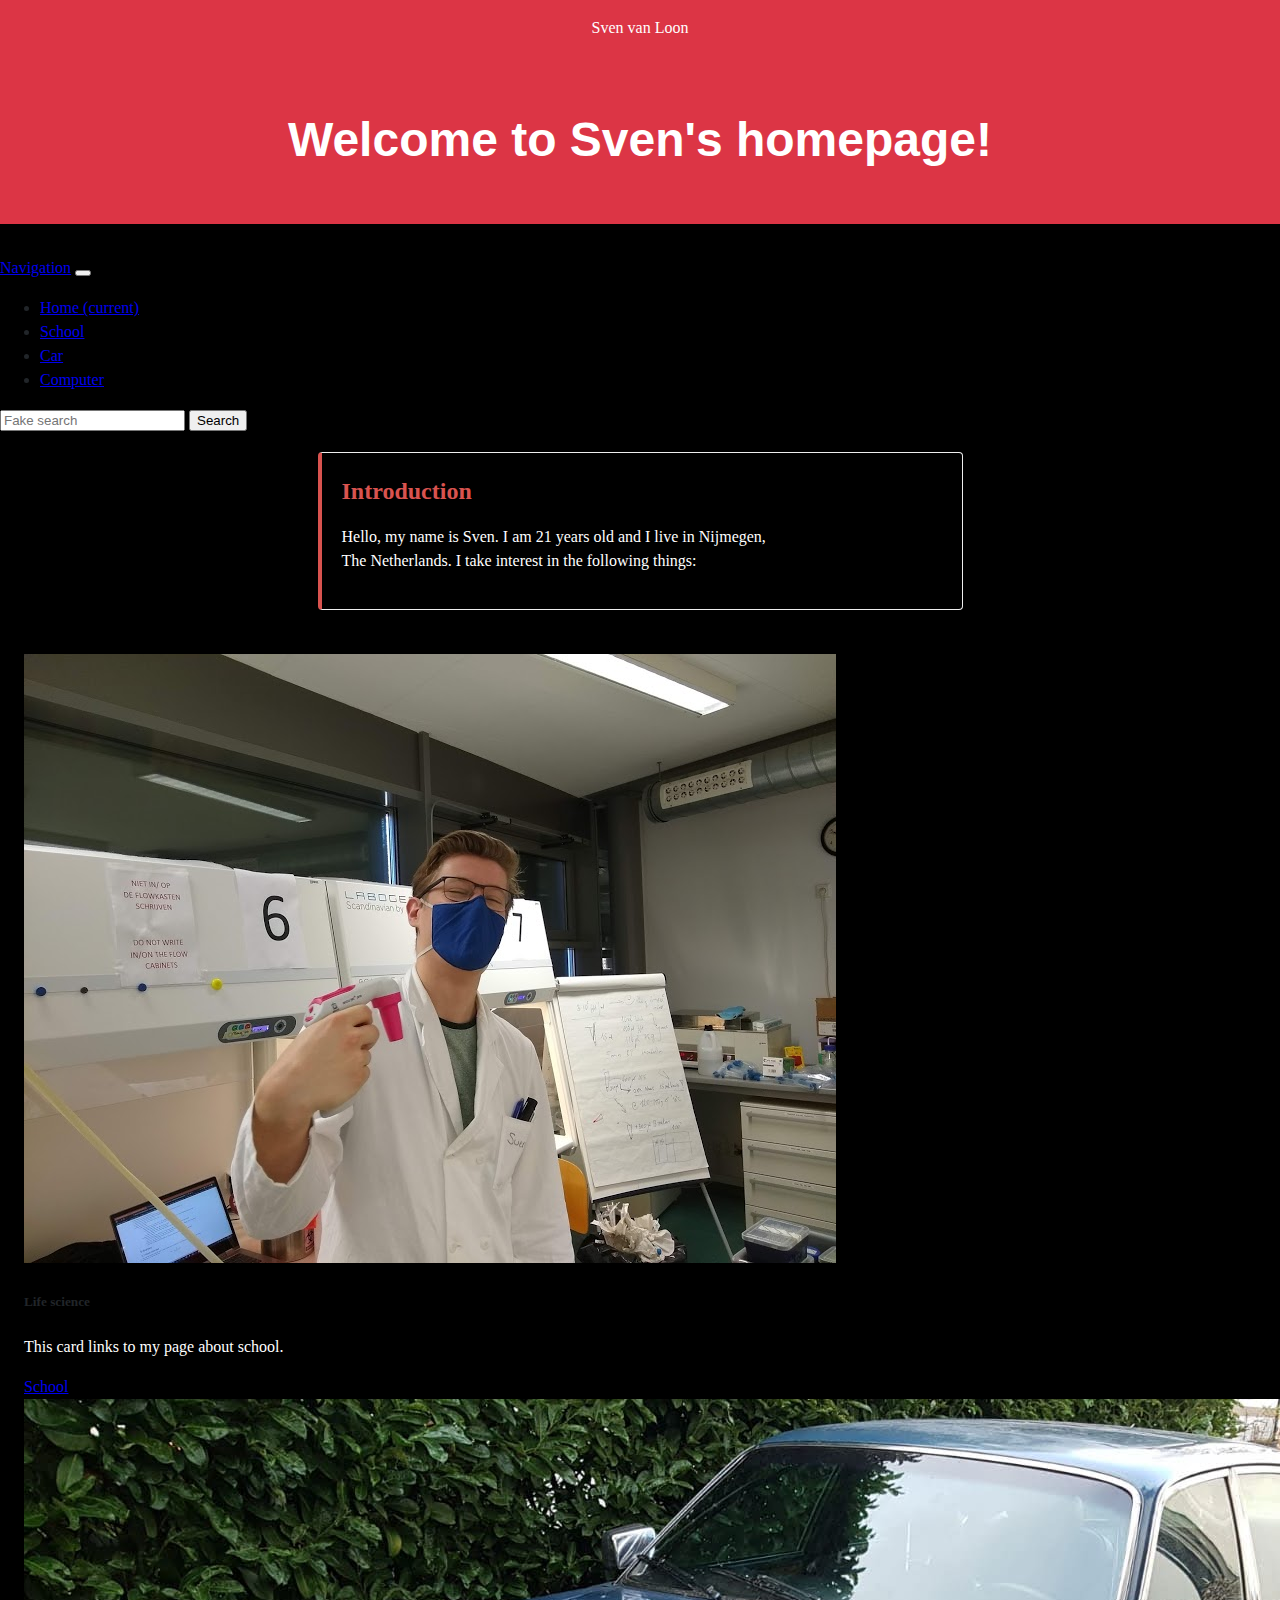
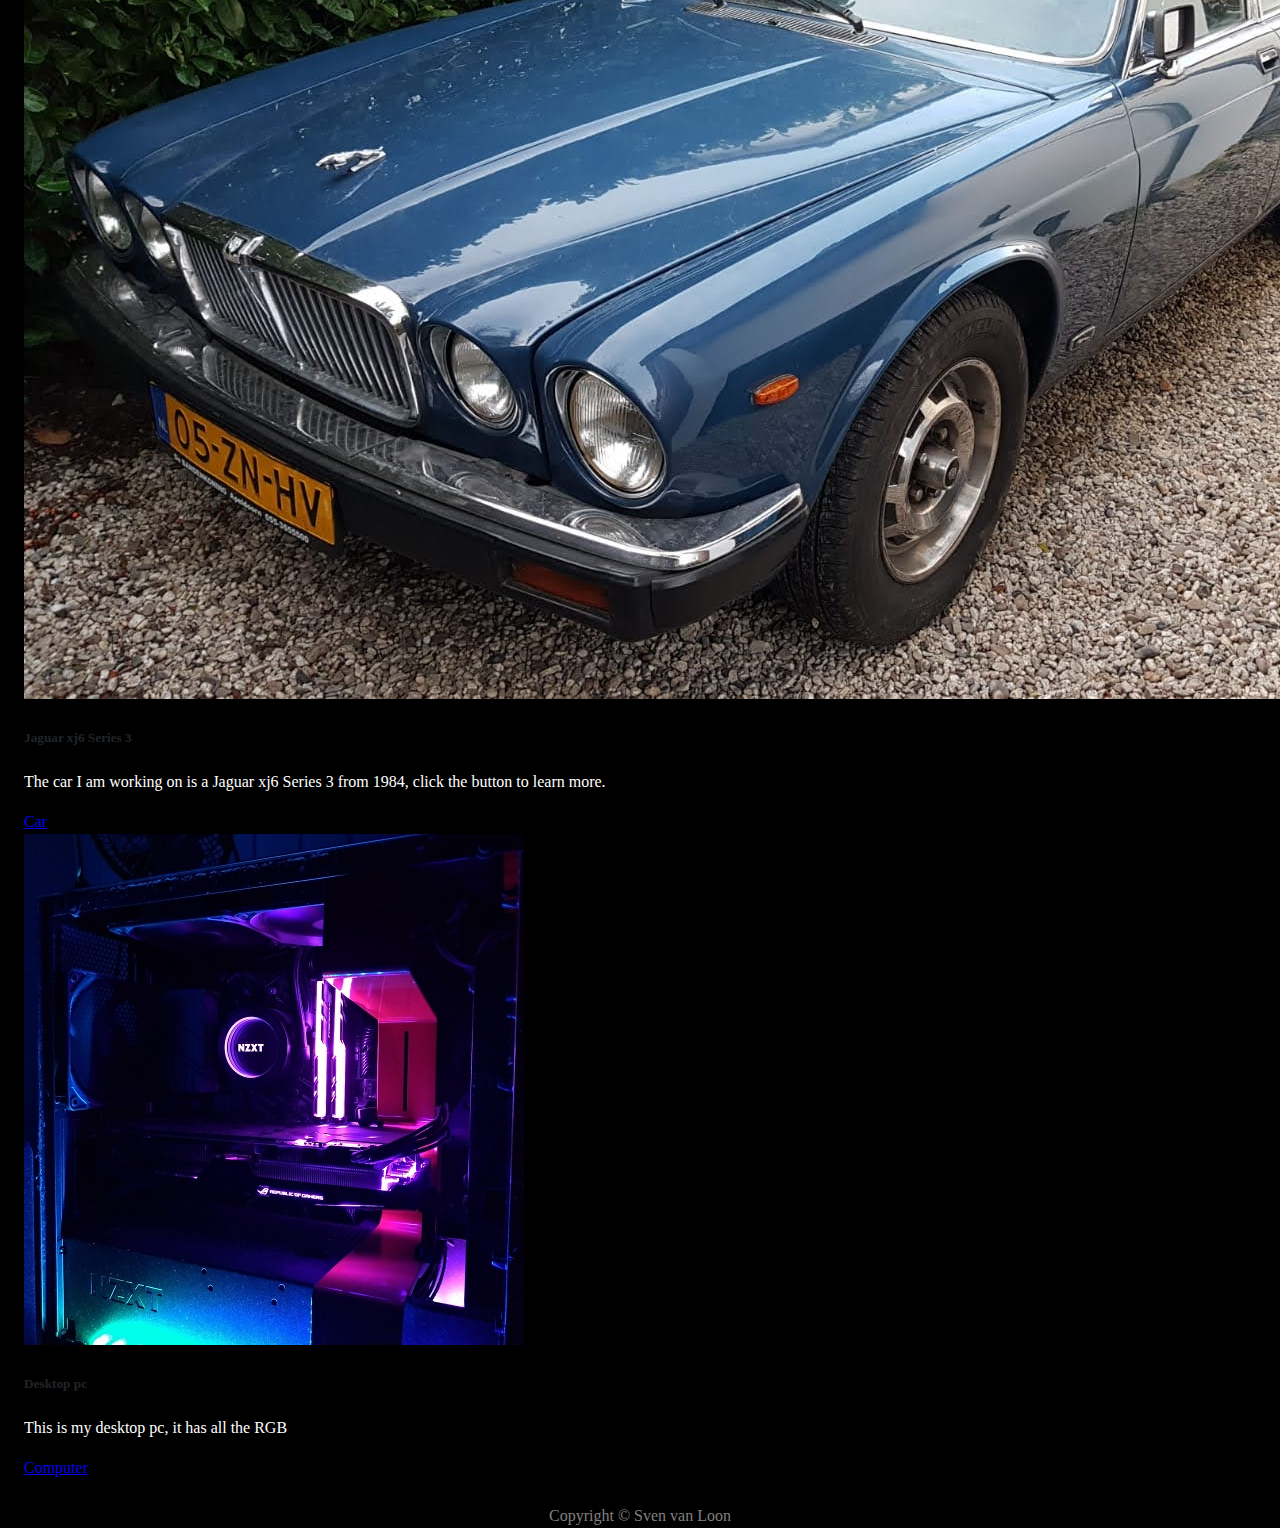
<file: homepage/index.html>
<!DOCTYPE html>

<html lang="en">
    <head>
        <link rel="stylesheet" href="https://cdn.jsdelivr.net/npm/bootstrap@4.5.3/dist/css/bootstrap.min.css" integrity="sha384-TX8t27EcRE3e/ihU7zmQxVncDAy5uIKz4rEkgIXeMed4M0jlfIDPvg6uqKI2xXr2" crossorigin="anonymous">
        <script src="https://code.jquery.com/jquery-3.5.1.slim.min.js" integrity="sha384-DfXdz2htPH0lsSSs5nCTpuj/zy4C+OGpamoFVy38MVBnE+IbbVYUew+OrCXaRkfj" crossorigin="anonymous"></script>
        <script src="https://cdn.jsdelivr.net/npm/bootstrap@4.5.3/dist/js/bootstrap.bundle.min.js" integrity="sha384-ho+j7jyWK8fNQe+A12Hb8AhRq26LrZ/JpcUGGOn+Y7RsweNrtN/tE3MoK7ZeZDyx" crossorigin="anonymous"></script>
        <link href="styles.css" rel="stylesheet">

        <title>Sven's Homepage</title>
    </head>
    <style>
        body {background-color: black;}
    </style>
    <body>
      <header>
          Sven van Loon
      </header>
      <main>
          <h1>Welcome to Sven's homepage!</h1>
      </main>

      <nav class="navbar navbar-expand-lg navbar-dark bg-dark">
        <a class="navbar-brand" href="index.html">Navigation</a>
        <button class="navbar-toggler" type="button" data-toggle="collapse" data-target="#navbarSupportedContent" aria-controls="navbarSupportedContent" aria-expanded="false" aria-label="Toggle navigation">
          <span class="navbar-toggler-icon"></span>
        </button>

        <div class="collapse navbar-collapse" id="navbarSupportedContent">
          <ul class="navbar-nav mr-auto">
            <li class="nav-item active">
              <a class="nav-link" href="index.html">Home <span class="sr-only">(current)</span></a>
            </li>
            <li class="nav-item">
              <a class="nav-link" href="page2.html">School</a>
            </li>
            <li class="nav-item">
              <a class="nav-link" href="page3.html">Car</a>
            </li>
            <li class="nav-item">
              <a class="nav-link" href="page4.html">Computer</a>
            </li>
          </ul>
          <form class="form-inline my-2 my-lg-0">
            <input class="form-control mr-sm-2" type="search" placeholder="Fake search" aria-label="Search">
            <button class="btn btn-outline-danger my-2 my-sm-0" type="submit">Search</button>
          </form>
        </div>
      </nav>

      <div class="text">
        <h4>Introduction</h4>
        <p>
          Hello, my name is Sven. I am 21 years old and I live in Nijmegen,<br>The Netherlands.  I take interest in the following things:
        </p>
      </div>

      <div class="align">
      <div class="card-deck">
        <div class="card border-danger bg-danger mb-3">
          <img src="pictures/schoolfoto.jpg" class="card-img-top" alt="School">
          <div class="card-body text-light">
            <h5 class="card-title">Life science</h5>
            <p class="card-text">This card links to my page about school.</p>
            <a href="page2.html" class="btn btn-info">School</a>
          </div>
        </div>
        <div class="card border-danger bg-danger mb-3">
          <img src="pictures/jaguar.jpg" class="card-img-top" alt="Car">
          <div class="card-body text-light">
            <h5 class="card-title">Jaguar xj6 Series 3</h5>
            <p class="card-text">The car I am working on is a Jaguar xj6 Series 3 from 1984, click the button to learn more.</p>
            <a href="page3.html" class="btn btn-info">Car</a>
          </div>
        </div>
        <div class="card border-danger bg-danger mb-3">
          <img src="pictures/computer.jpg" class="card-img-top" alt="Computer">
          <div class="card-body text-light">
            <h5 class="card-title">Desktop pc</h5>
            <p class="card-text">This is my desktop pc, it has all the RGB</p>
            <a href="page4.html" class="btn btn-info">Computer</a>
          </div>
        </div>
      </div>
      </div>

      <footer>
          Copyright &#169; Sven van Loon
      </footer>
    </body>
</html>
</file>
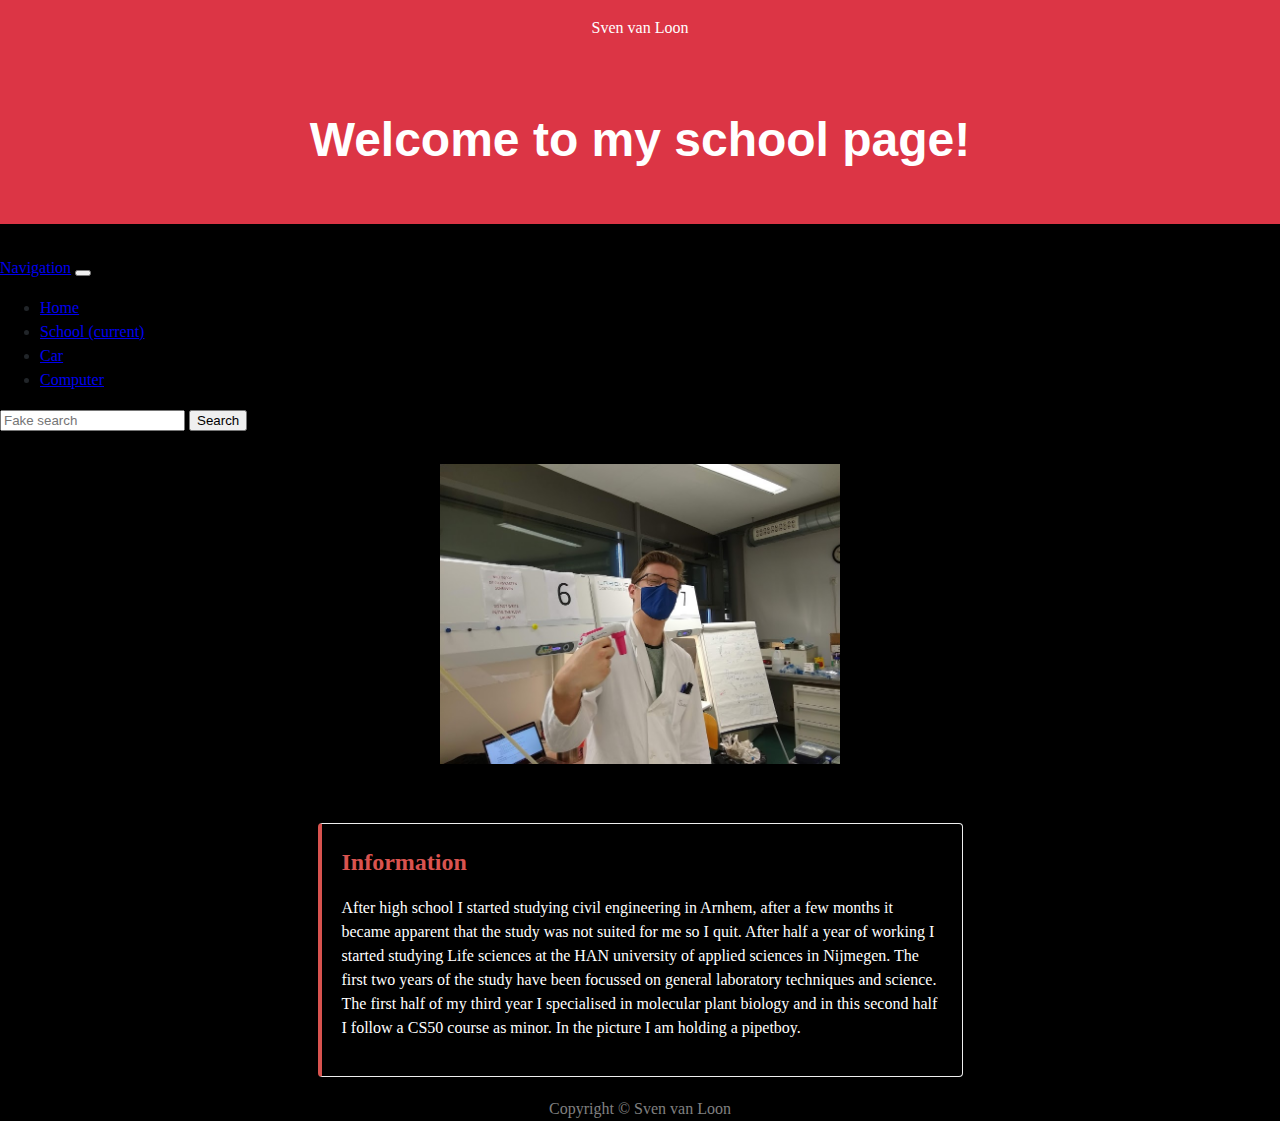
<file: homepage/page2.html>
<!DOCTYPE html>

<html lang="en">
    <head>
        <link rel="stylesheet" href="https://cdn.jsdelivr.net/npm/bootstrap@4.5.3/dist/css/bootstrap.min.css" integrity="sha384-TX8t27EcRE3e/ihU7zmQxVncDAy5uIKz4rEkgIXeMed4M0jlfIDPvg6uqKI2xXr2" crossorigin="anonymous">
        <script src="https://code.jquery.com/jquery-3.5.1.slim.min.js" integrity="sha384-DfXdz2htPH0lsSSs5nCTpuj/zy4C+OGpamoFVy38MVBnE+IbbVYUew+OrCXaRkfj" crossorigin="anonymous"></script>
        <script src="https://cdn.jsdelivr.net/npm/bootstrap@4.5.3/dist/js/bootstrap.bundle.min.js" integrity="sha384-ho+j7jyWK8fNQe+A12Hb8AhRq26LrZ/JpcUGGOn+Y7RsweNrtN/tE3MoK7ZeZDyx" crossorigin="anonymous"></script>
        <link href="styles.css" rel="stylesheet">

        <title>School</title>
    </head>
    <style>
        body {background-color: black;}
    </style>
    <body>
      <header>
          Sven van Loon
      </header>
      <main>
          <h1>Welcome to my school page!</h1>
      </main>

      <nav class="navbar navbar-expand-lg navbar-dark bg-dark">
        <a class="navbar-brand" href="page2.html">Navigation</a>
        <button class="navbar-toggler" type="button" data-toggle="collapse" data-target="#navbarSupportedContent" aria-controls="navbarSupportedContent" aria-expanded="false" aria-label="Toggle navigation">
          <span class="navbar-toggler-icon"></span>
        </button>

        <div class="collapse navbar-collapse" id="navbarSupportedContent">
          <ul class="navbar-nav mr-auto">
            <li class="nav-item">
              <a class="nav-link" href="index.html">Home</a>
            </li>
            <li class="nav-item active">
              <a class="nav-link" href="page2.html">School <span class="sr-only">(current)</span></a>
            </li>
            <li class="nav-item">
              <a class="nav-link" href="page3.html">Car</a>
            </li>
            <li class="nav-item">
              <a class="nav-link" href="page4.html">Computer</a>
            </li>
          </ul>
          <form class="form-inline my-2 my-lg-0">
            <input class="form-control mr-sm-2" type="search" placeholder="Fake search" aria-label="Search">
            <button class="btn btn-outline-danger my-2 my-sm-0" type="submit">Search</button>
          </form>
        </div>
      </nav>

      <div class="pictures">
          <a href="page2.html"><img src="pictures/schoolfoto.jpg" alt="School" style="width:400px;height:300px;"></a>
      </div>
      <div class="text">
          <h4>Information</h4>
        <p>
          After high school I started studying civil engineering in Arnhem, after a few months it became apparent that the study was not suited for me so I quit.
          After half a year of working I started studying Life sciences at the HAN university of applied sciences in Nijmegen.
          The first two years of the study have been focussed on general laboratory techniques and science.
          The first half of my third year I specialised in molecular plant biology and in this second half I follow a CS50 course as minor.
          In the picture I am holding a pipetboy.
        </p>
      </div>

      <footer>
          Copyright &#169; Sven van Loon
      </footer>
    </body>
</html>
</file>
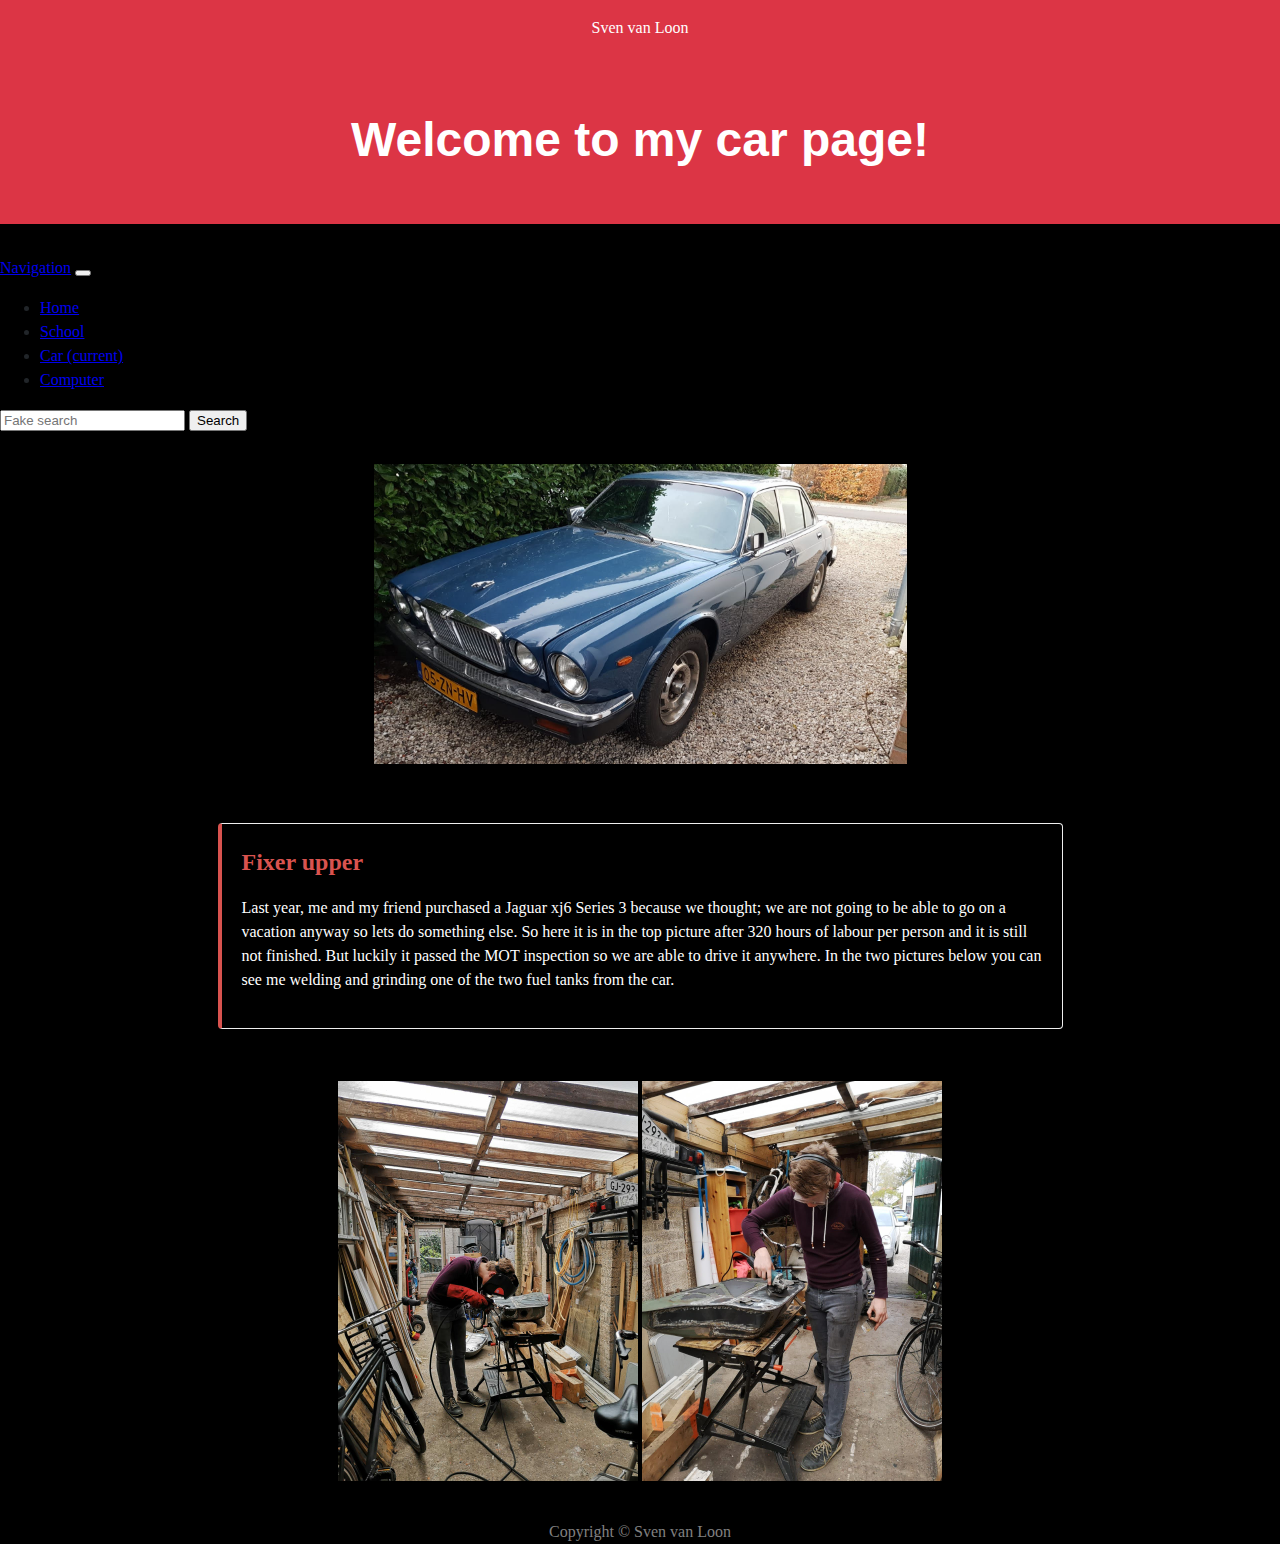
<file: homepage/page3.html>
<!DOCTYPE html>

<html lang="en">
    <head>
        <link rel="stylesheet" href="https://cdn.jsdelivr.net/npm/bootstrap@4.5.3/dist/css/bootstrap.min.css" integrity="sha384-TX8t27EcRE3e/ihU7zmQxVncDAy5uIKz4rEkgIXeMed4M0jlfIDPvg6uqKI2xXr2" crossorigin="anonymous">
        <script src="https://code.jquery.com/jquery-3.5.1.slim.min.js" integrity="sha384-DfXdz2htPH0lsSSs5nCTpuj/zy4C+OGpamoFVy38MVBnE+IbbVYUew+OrCXaRkfj" crossorigin="anonymous"></script>
        <script src="https://cdn.jsdelivr.net/npm/bootstrap@4.5.3/dist/js/bootstrap.bundle.min.js" integrity="sha384-ho+j7jyWK8fNQe+A12Hb8AhRq26LrZ/JpcUGGOn+Y7RsweNrtN/tE3MoK7ZeZDyx" crossorigin="anonymous"></script>
        <link href="styles.css" rel="stylesheet">

        <title>Car</title>
    </head>
    <style>
        body {background-color: black;}
    </style>
    <body>
      <header>
          Sven van Loon
      </header>
      <main>
          <h1>Welcome to my car page!</h1>
      </main>

      <nav class="navbar navbar-expand-lg navbar-dark bg-dark">
        <a class="navbar-brand" href="page3.html">Navigation</a>
        <button class="navbar-toggler" type="button" data-toggle="collapse" data-target="#navbarSupportedContent" aria-controls="navbarSupportedContent" aria-expanded="false" aria-label="Toggle navigation">
          <span class="navbar-toggler-icon"></span>
        </button>

        <div class="collapse navbar-collapse" id="navbarSupportedContent">
          <ul class="navbar-nav mr-auto">
            <li class="nav-item">
              <a class="nav-link" href="index.html">Home</a>
            </li>
            <li class="nav-item">
              <a class="nav-link" href="page2.html">School</a>
            </li>
            <li class="nav-item active">
              <a class="nav-link" href="page3.html">Car <span class="sr-only">(current)</span></a>
            </li>
            <li class="nav-item">
              <a class="nav-link" href="page4.html">Computer</a>
            </li>
          </ul>
          <form class="form-inline my-2 my-lg-0">
            <input class="form-control mr-sm-2" type="search" placeholder="Fake search" aria-label="Search">
            <button class="btn btn-outline-danger my-2 my-sm-0" type="submit">Search</button>
          </form>
        </div>
      </nav>

      <div class="pictures">
          <a href="page3.html"><img src="pictures/jaguar.jpg" alt="Car" style="width:533px;height:300px;"></a>
      </div>

      <div class="text_2">
        <h4>Fixer upper</h4>
        <p>
          Last year, me and my friend purchased a Jaguar xj6 Series 3 because we thought; we are not going to be able to go on a vacation anyway so lets do something else.
          So here it is in the top picture after 320 hours of labour per person and it is still not finished. But luckily it passed the MOT inspection so we are able to drive it anywhere.
          In the two pictures below you can see me welding and grinding one of the two fuel tanks from the car.
        </p>
      </div>

      <div class="pictures">
          <img src="pictures/weld.jpg" alt="weld" style="width:300px;height:400px;">
          <img src="pictures/grind.jpg" alt="grind" style="width:300px;height:400px;">
      </div>

      <footer>
          Copyright &#169; Sven van Loon
      </footer>
    </body>
</html>
</file>
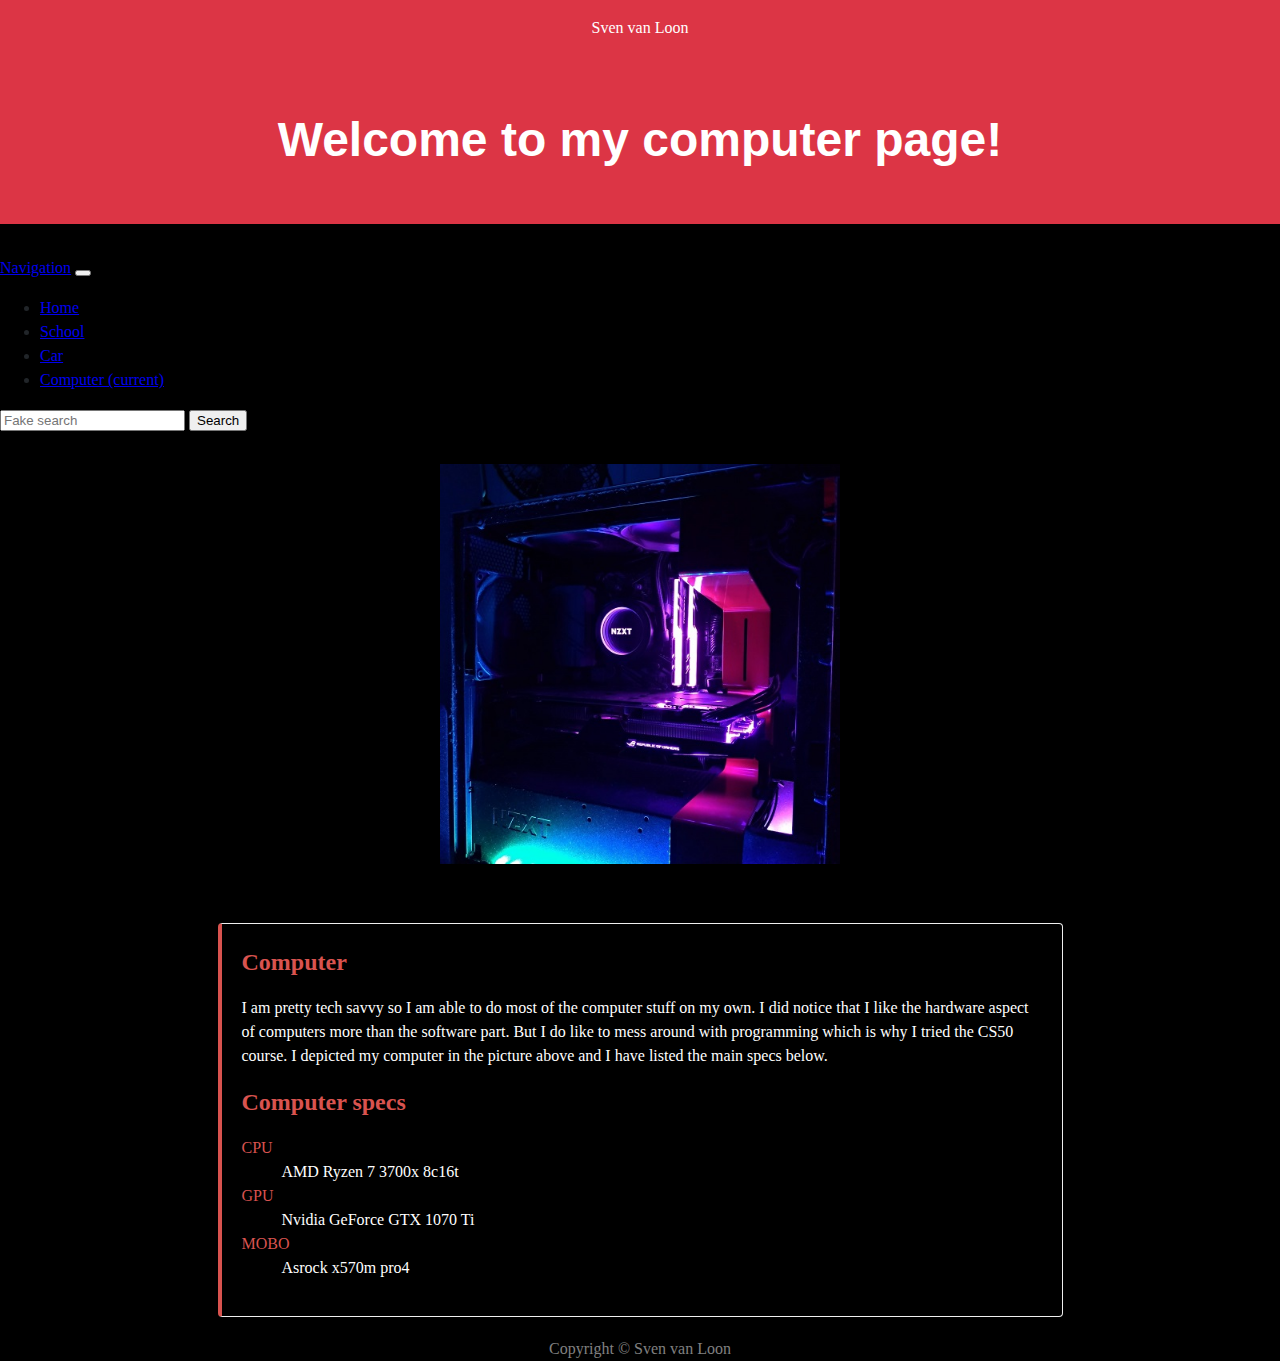
<file: homepage/page4.html>
<!DOCTYPE html>

<html lang="en">
    <head>
        <link rel="stylesheet" href="https://cdn.jsdelivr.net/npm/bootstrap@4.5.3/dist/css/bootstrap.min.css" integrity="sha384-TX8t27EcRE3e/ihU7zmQxVncDAy5uIKz4rEkgIXeMed4M0jlfIDPvg6uqKI2xXr2" crossorigin="anonymous">
        <script src="https://code.jquery.com/jquery-3.5.1.slim.min.js" integrity="sha384-DfXdz2htPH0lsSSs5nCTpuj/zy4C+OGpamoFVy38MVBnE+IbbVYUew+OrCXaRkfj" crossorigin="anonymous"></script>
        <script src="https://cdn.jsdelivr.net/npm/bootstrap@4.5.3/dist/js/bootstrap.bundle.min.js" integrity="sha384-ho+j7jyWK8fNQe+A12Hb8AhRq26LrZ/JpcUGGOn+Y7RsweNrtN/tE3MoK7ZeZDyx" crossorigin="anonymous"></script>
        <link href="styles.css" rel="stylesheet">

        <title>Computer</title>
    </head>
    <style>
        body {background-color: black;}
    </style>
    <body>
      <header>
          Sven van Loon
      </header>
      <main>
          <h1>Welcome to my computer page!</h1>
      </main>

      <nav class="navbar navbar-expand-lg navbar-dark bg-dark">
        <a class="navbar-brand" href="page4.html">Navigation</a>
        <button class="navbar-toggler" type="button" data-toggle="collapse" data-target="#navbarSupportedContent" aria-controls="navbarSupportedContent" aria-expanded="false" aria-label="Toggle navigation">
          <span class="navbar-toggler-icon"></span>
        </button>

        <div class="collapse navbar-collapse" id="navbarSupportedContent">
          <ul class="navbar-nav mr-auto">
            <li class="nav-item">
              <a class="nav-link" href="index.html">Home</a>
            </li>
            <li class="nav-item">
              <a class="nav-link" href="page2.html">School</a>
            </li>
            <li class="nav-item">
              <a class="nav-link" href="page3.html">Car</a>
            </li>
            <li class="nav-item active">
              <a class="nav-link" href="page4.html">Computer <span class="sr-only">(current)</span></a>
            </li>
          </ul>
          <form class="form-inline my-2 my-lg-0">
            <input class="form-control mr-sm-2" type="search" placeholder="Fake search" aria-label="Search">
            <button class="btn btn-outline-danger my-2 my-sm-0" type="submit">Search</button>
          </form>
        </div>
      </nav>

      <div class="pictures">
          <a href="page3.html"><img src="pictures/computer.jpg" alt="Car" style="width:400px;height:400px;"></a>
      </div>

      <div class="text_2">
        <h4>Computer</h4>
        <p>
          I am pretty tech savvy so I am able to do most of the computer stuff on my own. I did notice that I like the hardware aspect of computers more than the software part.
          But I do like to mess around with programming which is why I tried the CS50 course. I depicted my computer in the picture above and I have listed the main specs below.<br>
          <h4>Computer specs</h4>
          <dl>
          <dt>CPU</dt>
          <dd>AMD Ryzen 7 3700x 8c16t</dd>
          <dt>GPU</dt>
          <dd>Nvidia GeForce GTX 1070 Ti</dd>
          <dt>MOBO</dt>
          <dd>Asrock x570m pro4</dd>
          </dl>
        </p>
      </div>

      <footer>
          Copyright &#169; Sven van Loon
      </footer>
    </body>
</html>
</file>
<file: homepage/styles.css>
dd {
    color: #fff;
}

dt {
    color: #d9534f;
}

p {
    color: #fff;
}

h4 {
    color: #d9534f;
    font-size: 1.5rem;
    margin-top: 0;
    margin-bottom: .25rem;
}

.text {
    width:600px;
    margin: auto;
    max-width: 75%;
    padding: 1.25rem;
    margin-top: 1.25rem;
    margin-bottom: 1.25rem;
    border: 1px solid #eee;
    border-left-width: .25rem;
    border-radius: .25rem;
    border-left-color: #d9534f;
}

.text_2 {
    width:800px;
    margin: auto;
    max-width: 75%;
    padding: 1.25rem;
    margin-top: 1.25rem;
    margin-bottom: 1.25rem;
    border: 1px solid #eee;
    border-left-width: .25rem;
    border-radius: .25rem;
    border-left-color: #d9534f;
}

.align {
    padding: 1.5rem;
    margin-right: 0;
    margin-left: 0;
    border-width: .2rem;
}

header {
    background-color: #dc3545;
    color: #fff;
    margin-bottom: 0rem;
    padding: 1rem 0rem;
    text-align: center;
}

main {
    background-color: #dc3545;
    color: #fff;
    margin-bottom: 2rem;
    padding: 1rem 1rem;
    text-align: center;
}

footer {
    text-align: center;
    color: #808080;
}

body {
    background-color: #fff;
    color: #212529;
    font-size: 1rem;
    font-weight: 400;
    line-height: 1.5;
    margin: 0;
    text-align: left;
}

.container {
    margin-left: auto;
    margin-right: auto;
    padding-left: 15px;
    padding-right: 15px;
}

.pictures {
    text-align: center;
    padding: 2rem;
}

h1 {
    font-family: 'Montserrat', sans-serif;
    font-size: 48px;
}
</file>
